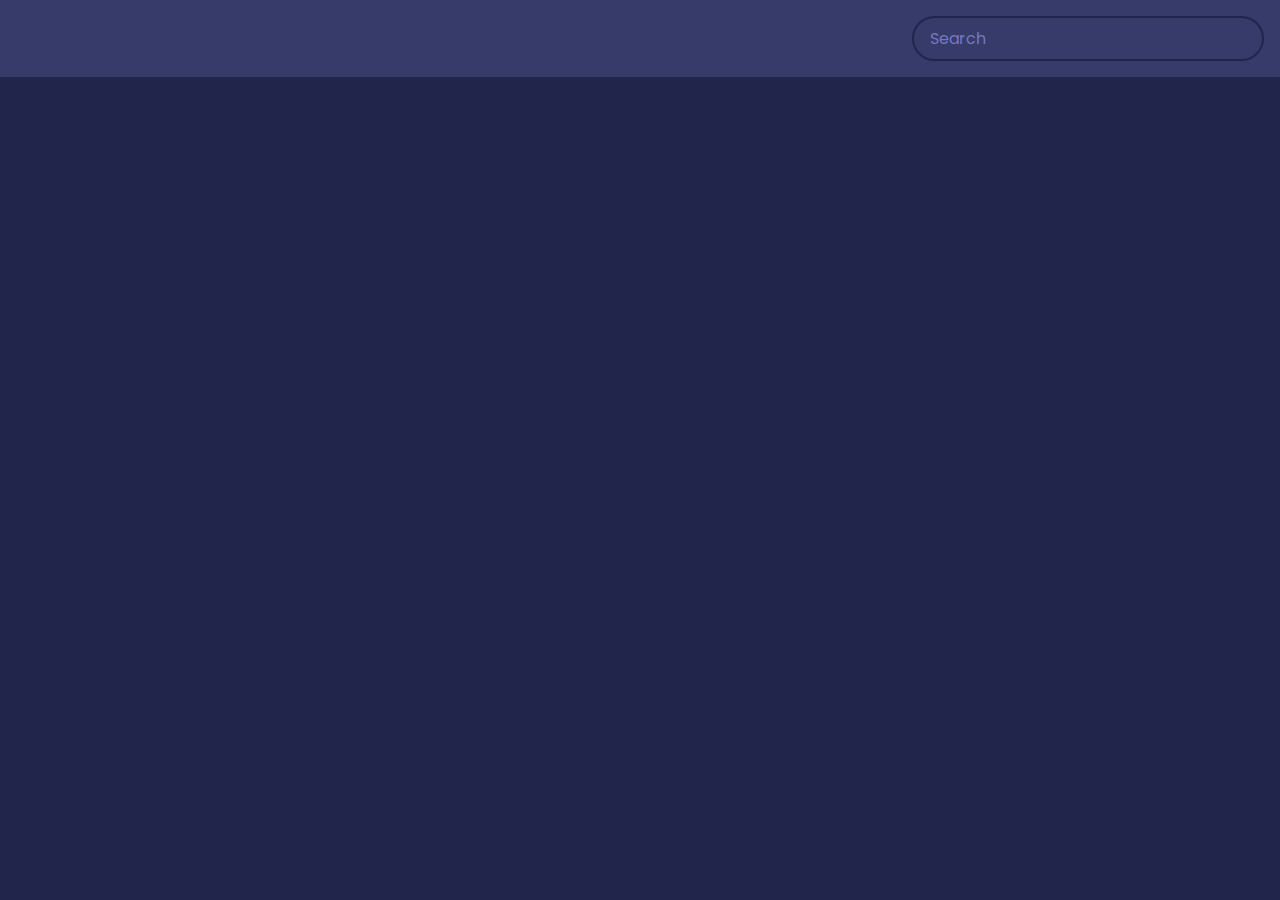
<file: Movie App/index.html>
<!DOCTYPE html>
<html lang="en">
  <head>
    <meta charset="UTF-8" />
    <meta name="viewport" content="width=device-width, initial-scale=1.0" />
    <link rel="stylesheet" href="style.css" />
    <title>Movie App</title>
  </head>
  <body>
    <header>
      <form id="form">
        <input type="text" id="search" class="search" placeholder="Search">
      </form>
    </header>

    <main id="main"></main>

    <script src="script.js"></script>
  </body>
</html>
</file>
<file: Movie App/style.css>
@import url('https://fonts.googleapis.com/css2?family=Poppins:wght@200;400&display=swap');

:root {
  --primary-color: #22254b;
  --secondary-color: #373b69;
}

* {
  box-sizing: border-box;
}

body {
  background-color: var(--primary-color);
  font-family: 'Poppins', sans-serif;
  margin: 0;
}

header {
  padding: 1rem;
  display: flex;
  justify-content: flex-end;
  background-color: var(--secondary-color);
}

.search {
  background-color: transparent;
  border: 2px solid var(--primary-color);
  border-radius: 50px;
  font-family: inherit;
  font-size: 1rem;
  padding: 0.5rem 1rem;
  color: #fff;
}

.search::placeholder {
  color: #7378c5;
}

.search:focus {
  outline: none;
  background-color: var(--primary-color);
}

main {
  display: flex;
  flex-wrap: wrap;
  justify-content: center;
}

.movie {
  width: 300px;
  margin: 1rem;
  background-color: var(--secondary-color);
  box-shadow: 0 4px 5px rgba(0, 0, 0, 0.2);
  position: relative;
  overflow: hidden;
  border-radius: 3px;
}

.movie img {
  width: 100%;
}

.movie-info {
  color: #eee;
  display: flex;
  align-items: center;
  justify-content: space-between;
  padding: 0.5rem 1rem 1rem;
  letter-spacing: 0.5px;
}

.movie-info h3 {
  margin-top: 0;
}

.movie-info span {
  background-color: var(--primary-color);
  padding: 0.25rem 0.5rem;
  border-radius: 3px;
  font-weight: bold;
}

.movie-info span.green {
  color: lightgreen;
}

.movie-info span.orange {
  color: orange;
}

.movie-info span.red {
  color: red;
}

.overview {
  background-color: #fff;
  padding: 2rem;
  position: absolute;
  left: 0;
  bottom: 0;
  right: 0;
  max-height: 100%;
  transform: translateY(101%);
  overflow-y: auto;
  transition: transform 0.3s ease-in;
}

.movie:hover .overview {
  transform: translateY(0);
}
</file>
